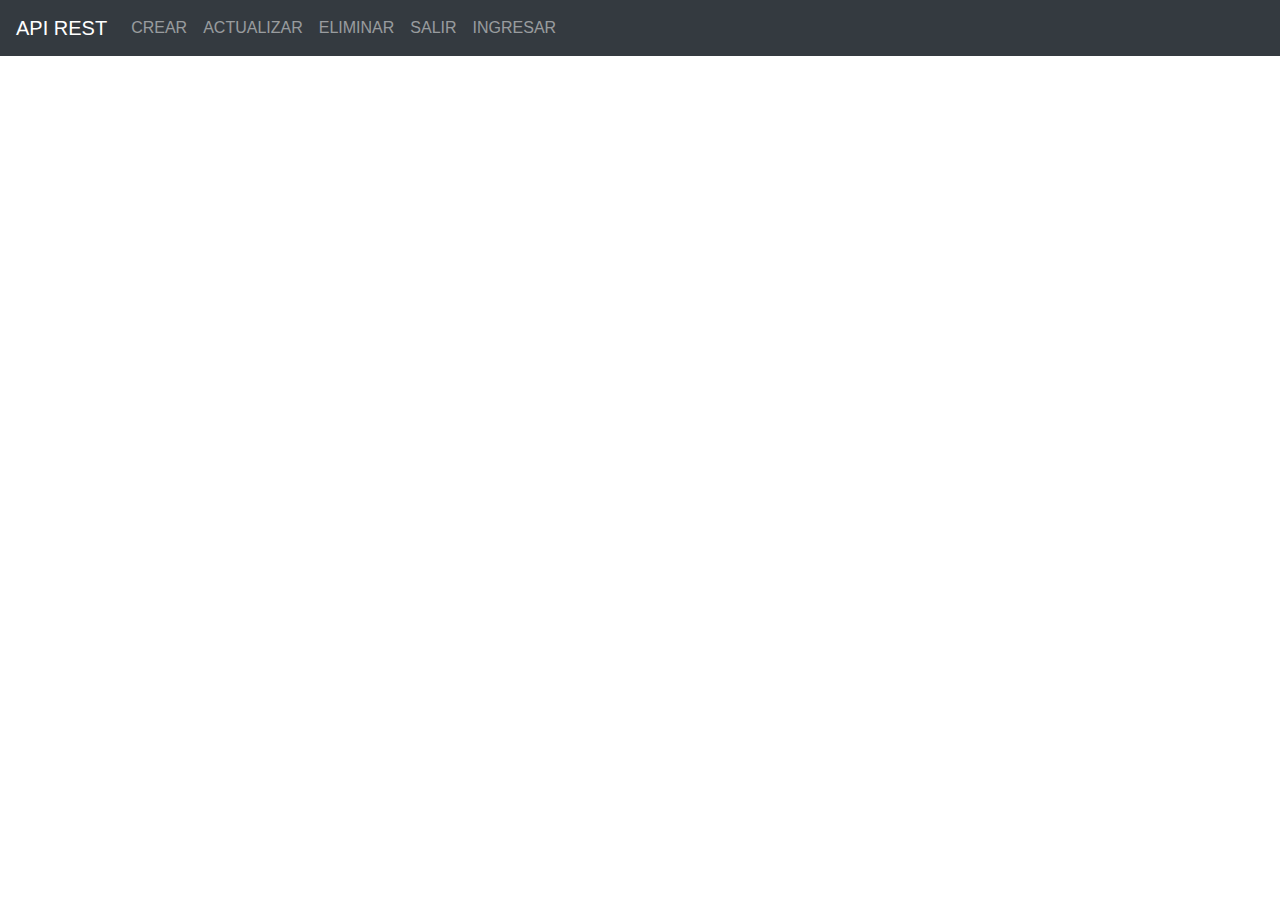
<file: views/index.html>
<!doctype html>
<html lang="en">

<head>
    <!-- Required meta tags -->
    <meta charset="utf-8" />
    <meta name="viewport" content="width=device-width, initial-scale=1, shrink-to-fit=no" />

    <title>ITSZ</title>

    <!-- Bootstrap 4 CSS and custom CSS -->
    <link rel="stylesheet" href="https://maxcdn.bootstrapcdn.com/bootstrap/4.0.0/css/bootstrap.min.css" integrity="sha384-Gn5384xqQ1aoWXA+058RXPxPg6fy4IWvTNh0E263XmFcJlSAwiGgFAW/dAiS6JXm" crossorigin="anonymous" />
    <link rel="stylesheet" type="text/css" href="style.css" />

</head>

<body>

    <!-- navbar -->

    <nav class="navbar navbar-expand-md navbar-dark bg-dark fixed-top">
        <a class="navbar-brand" href="#" id='home'>API REST</a>
        <button class="navbar-toggler" type="button" data-toggle="collapse" data-target="#navbarNavDropdown" aria-controls="navbarNavDropdown">
      <span class="navbar-toggler-icon"></span>
    </button>

        <div class="collapse navbar-collapse" id="navbarNavDropdown">
            <div class="navbar-nav">
                <a class="nav-item nav-link" href="#" id='sign_up'>CREAR</a>
                <a class="nav-item nav-link" href="#" id='update_account'>ACTUALIZAR</a>
                <a class="nav-item nav-link" href="#" id='delete'>ELIMINAR</a>
                <a class="nav-item nav-link" href="#" id='logout'>SALIR</a>
                <a class="nav-item nav-link" href="#" id='login'>INGRESAR</a>

            </div>
        </div>
    </nav>
    <!-- /navbar -->

    <!-- container -->
    <main role="main" class="container starter-template">

        <div class="row">
            <div class="col">

                <!-- where prompt / messages will appear -->
                <div id="response"></div>

                <!-- where main content will appear -->
                <div id="content"></div>
            </div>
        </div>

    </main>
    <!-- /container -->

    <!-- jQuery & Bootstrap 4 JavaScript libraries -->
    <script src="https://code.jquery.com/jquery-3.2.1.min.js"></script>
    <script src="https://cdnjs.cloudflare.com/ajax/libs/popper.js/1.12.9/umd/popper.min.js" integrity="sha384-ApNbgh9B+Y1QKtv3Rn7W3mgPxhU9K/ScQsAP7hUibX39j7fakFPskvXusvfa0b4Q" crossorigin="anonymous"></script>
    <script src="https://maxcdn.bootstrapcdn.com/bootstrap/4.0.0/js/bootstrap.min.js" integrity="sha384-JZR6Spejh4U02d8jOt6vLEHfe/JQGiRRSQQxSfFWpi1MquVdAyjUar5+76PVCmYl" crossorigin="anonymous"></script>

    <script>
        // jQuery codes
        $(document).ready(function() {
            // show sign up / registration form
            $(document).on('click', '#sign_up', function() {

                var html = `
                <h2>Crear Usuario</h2>
                <form id='sign_up_form'>
                    <div class="form-group">
                        <label for="firstname">ID Institucion:</label>
                        <input type="text" class="form-control" name="id_institucion" id="id_institucion" required />
                    </div>
     
                    <div class="form-group">
                        <label for="email">Correo:</label>
                        <input type="email" class="form-control" name="correo" id="correo" required />
                    </div>
     
                    <div class="form-group">
                        <label for="password">Contraseña:</label>
                        <input type="password" class="form-control" name="pass" id="pass" required />
                    </div>
     
                    <button type='submit' class='btn btn-primary'>Registrar</button>
                </form>
                `;

                clearResponse();
                $('#content').html(html);
            });


            // trigger when registration form is submitted
            $(document).on('submit', '#sign_up_form', function() {

                // get form data
                var sign_up_form = $(this);
                var form_data = JSON.stringify(sign_up_form.serializeObject());

                // submit form data to api
                $.ajax({
                    url: "../controllers/usuarios.php",
                    type: "POST",
                    contentType: 'application/json',
                    data: form_data,
                    success: function(result) {
                        $('#response').html("<div class='alert alert-success'>El usuario se registro correctamente.</div>");
                        sign_up_form.find('input').val('');
                    },
                    error: function(xhr, resp, text) {
                        $('#response').html("<div class='alert alert-danger'>El correo ya se encuentra registrado.</div>");
                    }
                });

                return false;
            });

            // show login form
            $(document).on('click', '#login', function() {
                showLoginPage();
            });

            // trigger when login form is submitted
            $(document).on('submit', '#login_form', function() {
                var login_form = $(this);
                var form_data = JSON.stringify(login_form.serializeObject());

                $.ajax({
                    url: "../controllers/login.php",
                    type: "POST",
                    contentType: 'application/json',
                    data: form_data,
                    success: function(result) {
                        setCookie("jwt", result.jwt, 1);
                        showHomePage();
                        $('#response').html("<div class='alert alert-success'>Ingreso correctamente.</div>");

                    },
                    error: function(xhr, resp, text) {
                        // on error, tell the user login has failed & empty the input boxes
                        $('#response').html("<div class='alert alert-danger'>Verifique su usuario y/o contraseña.</div>");
                        login_form.find('input').val('');
                    }
                });

                return false;
            });

            // show home page
            $(document).on('click', '#home', function() {
                showHomePage();
                clearResponse();
            });

            // show update account form
            $(document).on('click', '#update_account', function() {
                showUpdateAccountForm();
            });

            // show update account form
            $(document).on('click', '#delete', function() {
                showDeleteAccountForm();
            });


            // trigger when 'update account' form is submitted
            $(document).on('submit', '#update_account_form', function() {

                var update_account_form = $(this);
                var jwt = getCookie('jwt');
                var update_account_form_obj = update_account_form.serializeObject()
                update_account_form_obj.jwt = jwt;
                var form_data = JSON.stringify(update_account_form_obj);

                $.ajax({
                    url: "../controllers/usuarios.php",
                    type: "PUT",
                    contentType: 'application/json',
                    data: form_data,
                    success: function(result) {

                        $('#response').html("<div class='alert alert-success'>Datos actualizados.</div>");

                        setCookie("jwt", result.jwt, 1);
                    },

                    error: function(xhr, resp, text) {
                        if (xhr.responseJSON.message == "Unable to update user.") {
                            $('#response').html("<div class='alert alert-danger'>No se pueden actualizar los datos.</div>");
                        } else if (xhr.responseJSON.message == "Access denied.") {
                            showLoginPage();
                            $('#response').html("<div class='alert alert-success'>Debe tener una sesión activa</div>");
                        }
                    }
                });

                return false;
            });



            // trigger when 'update account' form is submitted
            $(document).on('submit', '#delete_account_form', function() {

                var delete_account_form = $(this);
                var jwt = getCookie('jwt');
                var delete_account_form_obj = delete_account_form.serializeObject()
                delete_account_form_obj.jwt = jwt;
                var form_data = JSON.stringify(delete_account_form_obj);

                $.ajax({
                    url: "../controllers/usuarios.php",
                    type: "DELETE",
                    contentType: 'application/json',
                    data: form_data,
                    success: function(result) {

                        $('#response').html("<div class='alert alert-success'>Registro eliminado correctamente.</div>");

                        setCookie("jwt", result.jwt, 1);
                    },

                    error: function(xhr, resp, text) {
                        if (xhr.responseJSON.message == "Unable to update user.") {
                            $('#response').html("<div class='alert alert-danger'>No se pueden actualizar los datos.</div>");
                        } else if (xhr.responseJSON.message == "Access denied.") {
                            showLoginPage();
                            $('#response').html("<div class='alert alert-success'>Debe tener una sesión activa</div>");
                        }
                    }
                });

                return false;
            });


            // logout the user
            $(document).on('click', '#logout', function() {
                showLoginPage();
                $('#response').html("<div class='alert alert-info'>Sesión activa</div>");
            });

            // remove any prompt messages
            function clearResponse() {
                $('#response').html('');
            }

            // show login page
            function showLoginPage() {

                // remove jwt
                setCookie("jwt", "", 1);

                // login page html
                var html = `
                <h2>Ingresar</h2>
                <form id='login_form'>
                    <div class='form-group'>
                        <label for='email'>Correo:</label>
                        <input type='email' class='form-control' id='correo' name='correo'>
                    </div>

                    <div class='form-group'>
                        <label for='password'>Contraseña:</label>
                        <input type='password' class='form-control' id='pass' name='pass'>
                    </div>

                    <button type='submit' class='btn btn-primary'>Iniciar Sesión</button>
                </form>
                `;

                $('#content').html(html);
                clearResponse();
                showLoggedOutMenu();
            }

            // function to set cookie
            function setCookie(cname, cvalue, exdays) {
                var d = new Date();
                d.setTime(d.getTime() + (exdays * 24 * 60 * 60 * 1000));
                var expires = "expires=" + d.toUTCString();
                document.cookie = cname + "=" + cvalue + ";" + expires + ";path=/";
            }

            // if the user is logged out
            function showLoggedOutMenu() {
                $("#login, #sign_up").show();
                $("#logout").hide();
            }

            // Pagina de inicio
            function showHomePage() {

                // valida jwt
                var jwt = getCookie('jwt');
                $.post("../controllers/_JWT_ValidaToken.php", JSON.stringify({
                    jwt: jwt
                })).done(function(result) {
                    var html = ` <div class="card">
                                    <div class="card-header">Bienvenido</div>
                                    <div class="card-body">
                                    <h5 class="card-title">Estás conectado.</h5>
                                    <p class="card-text">No podrá acceder a las páginas de inicio y de la cuenta si no ha iniciado sesión.</p>
                                    </div>
                                </div>
                                `;

                    $('#content').html(html);
                    showLoggedInMenu();
                })

                .fail(function(result) {
                    showLoginPage();
                    $('#response').html("<div class='alert alert-danger'>Necesita iniciar sesión para acceder a la página.</div>");
                });
            }

            function getCookie(cname) {
                var name = cname + "=";
                var decodedCookie = decodeURIComponent(document.cookie);
                var ca = decodedCookie.split(';');
                for (var i = 0; i < ca.length; i++) {
                    var c = ca[i];
                    while (c.charAt(0) == ' ') {
                        c = c.substring(1);
                    }

                    if (c.indexOf(name) == 0) {
                        return c.substring(name.length, c.length);
                    }
                }
                return "";
            }

            function showLoggedInMenu() {
                $("#login, #sign_up").hide();
                $("#logout").show();
            }

            function showUpdateAccountForm() {
                // valida jwt
                var jwt = getCookie('jwt');
                $.post("../controllers/_JWT_ValidaToken.php", JSON.stringify({
                    jwt: jwt
                })).done(function(result) {

                    var html = `
                        <h2>Actualizar</h2>
                        <form id='update_account_form'>

                            <div class="form-group">
                                <label for="firstname">ID Usuario</label>
                                <input type="text" class="form-control" name="id_usuario" id="id_usuario" readonly="readonly" required value="` + result.data.id_usuario + `" />
                            </div>

                            <div class="form-group">
                                <label for="firstname">ID Institucion</label>
                                <input type="text" class="form-control" name="id_institucion" id="id_institucion" required value="` + result.data.id_institucion + `" />
                            </div>
                
                            <div class="form-group">
                                <label for="email">Correo</label>
                                <input type="email" class="form-control" name="correo" id="correo" required value="` + result.data.correo + `" />
                            </div>
                
                            <div class="form-group">
                                <label for="password">Contraseña</label>
                                <input type="password" class="form-control" name="pass" id="pass" />
                            </div>
                
                            <button type='submit' class='btn btn-primary'>
                                ACTUALIZAR
                            </button>
                        </form>
                    `;

                    clearResponse();
                    $('#content').html(html);
                })

                // Error
                .fail(function(result) {
                    showLoginPage();
                    $('#response').html("<div class='alert alert-danger'>Error: Necesita una sesión activa.</div>");
                });
            }

            function showDeleteAccountForm() {
                // valida jwt
                var jwt = getCookie('jwt');
                $.post("../controllers/_JWT_ValidaToken.php", JSON.stringify({
                    jwt: jwt
                })).done(function(result) {

                    var html = `
                        <h2>Eliminar</h2>
                        <form id='delete_account_form'>

                            <div class="form-group">
                                <label for="firstname">ID Usuario</label>
                                <input type="text" class="form-control" name="id_usuario" id="id_usuario" required value="` + result.data.id_usuario + `" />
                            </div>

                                           
                            <button type='submit' class='btn btn-primary'>
                                ELIMINAR
                            </button>
                        </form>
                    `;

                    clearResponse();
                    $('#content').html(html);
                })

                // Muentras mensaje de error si la sesión no esta activa
                .fail(function(result) {
                    showLoginPage();
                    $('#response').html("<div class='alert alert-danger'>Error: Necesita una sesión activa.</div>");
                });
            }

            // Crea objeto en formato json
            $.fn.serializeObject = function() {

                var o = {};
                var a = this.serializeArray();
                $.each(a, function() {
                    if (o[this.name] !== undefined) {
                        if (!o[this.name].push) {
                            o[this.name] = [o[this.name]];
                        }
                        o[this.name].push(this.value || '');
                    } else {
                        o[this.name] = this.value || '';
                    }
                });
                return o;
            };
        });
    </script>

</body>

</html>
</file>
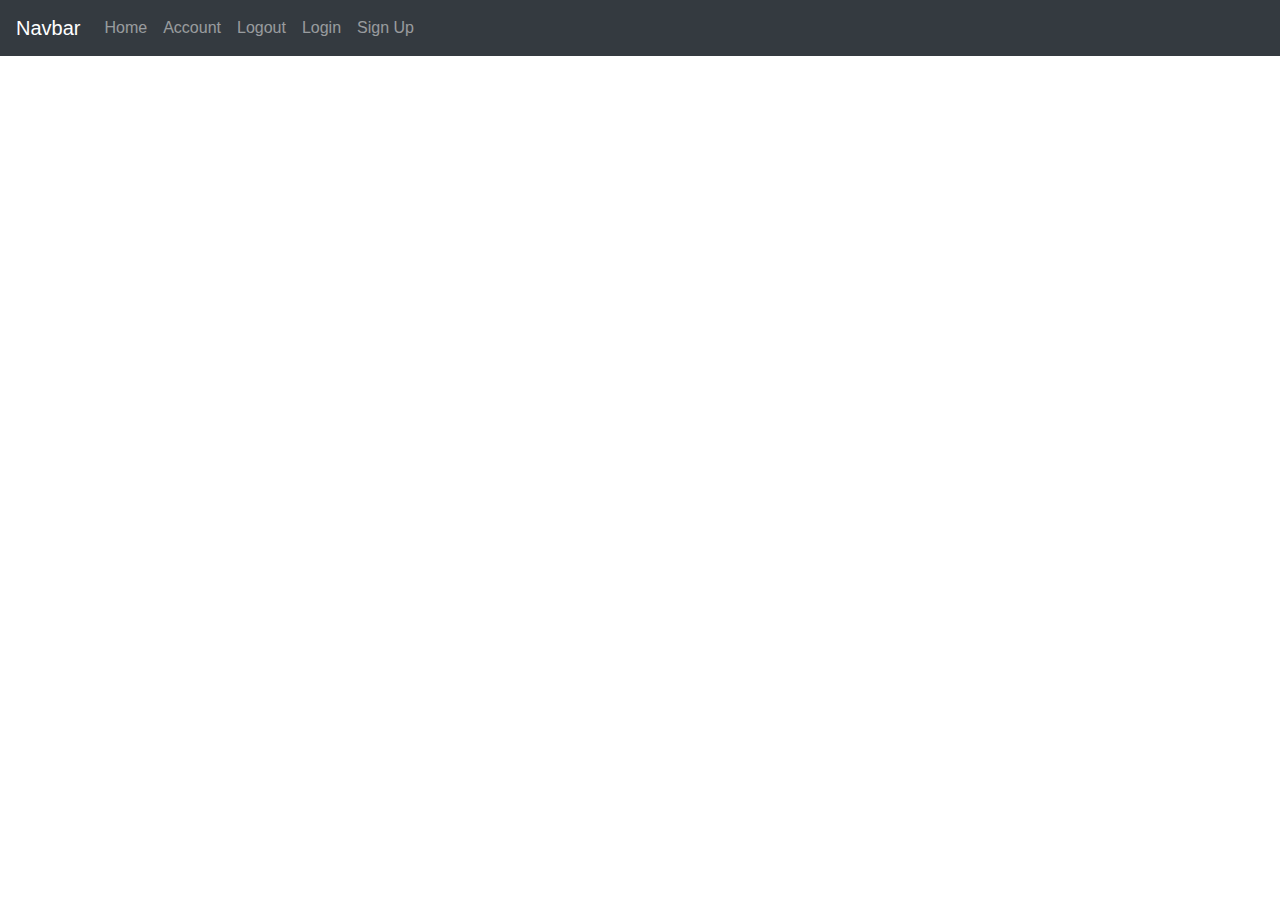
<file: views/login.html>
<!doctype html>
<html lang="en">
    <head>
        <!-- Required meta tags -->
        <meta charset="utf-8" />
        <meta name="viewport" content="width=device-width, initial-scale=1, shrink-to-fit=no" />
 
        <title>Rest API Authentication Example</title>
 
        <!-- Bootstrap 4 CSS and custom CSS -->
        <link rel="stylesheet" href="https://maxcdn.bootstrapcdn.com/bootstrap/4.0.0/css/bootstrap.min.css" integrity="sha384-Gn5384xqQ1aoWXA+058RXPxPg6fy4IWvTNh0E263XmFcJlSAwiGgFAW/dAiS6JXm" crossorigin="anonymous" />
        <link rel="stylesheet" type="text/css" href="style.css" />
 
    </head>
<body>
 
<!-- navbar -->
<nav class="navbar navbar-expand-md navbar-dark bg-dark fixed-top">
    <a class="navbar-brand" href="#">Navbar</a>
    <button class="navbar-toggler" type="button" data-toggle="collapse" data-target="#navbarNavAltMarkup" aria-controls="navbarNavAltMarkup" aria-expanded="false" aria-label="Toggle navigation">
        <span class="navbar-toggler-icon"></span>
    </button>
    <div class="collapse navbar-collapse" id="navbarNavAltMarkup">
        <div class="navbar-nav">
            <a class="nav-item nav-link" href="#" id='home'>Home</a>
            <a class="nav-item nav-link" href="#" id='update_account'>Account</a>
            <a class="nav-item nav-link" href="#" id='logout'>Logout</a>
            <a class="nav-item nav-link" href="#" id='login'>Login</a>
            <a class="nav-item nav-link" href="#" id='sign_up'>Sign Up</a>
        </div>
    </div>
</nav>
<!-- /navbar -->
 
<!-- container -->
<main role="main" class="container starter-template">
 
    <div class="row">
        <div class="col">
 
            <!-- where prompt / messages will appear -->
            <div id="response"></div>
 
            <!-- where main content will appear -->
            <div id="content"></div>
        </div>
    </div>
 
</main>
<!-- /container -->
 
<!-- jQuery & Bootstrap 4 JavaScript libraries -->
<script src="https://code.jquery.com/jquery-3.2.1.min.js"></script>
<script src="https://cdnjs.cloudflare.com/ajax/libs/popper.js/1.12.9/umd/popper.min.js" integrity="sha384-ApNbgh9B+Y1QKtv3Rn7W3mgPxhU9K/ScQsAP7hUibX39j7fakFPskvXusvfa0b4Q" crossorigin="anonymous"></script>
<script src="https://maxcdn.bootstrapcdn.com/bootstrap/4.0.0/js/bootstrap.min.js" integrity="sha384-JZR6Spejh4U02d8jOt6vLEHfe/JQGiRRSQQxSfFWpi1MquVdAyjUar5+76PVCmYl" crossorigin="anonymous"></script>
 
<script>
    // jQuery codes
    $(document).ready(function(){
        // show sign up / registration form
        $(document).on('click', '#sign_up', function(){
     
            var html = `
                <h2>Sign Up</h2>
                <form id='sign_up_form'>
                    <div class="form-group">
                        <label for="firstname">Firstname</label>
                        <input type="text" class="form-control" name="firstname" id="firstname" required />
                    </div>
     
                    <div class="form-group">
                        <label for="lastname">Lastname</label>
                        <input type="text" class="form-control" name="lastname" id="lastname" required />
                    </div>
     
                    <div class="form-group">
                        <label for="email">Email</label>
                        <input type="email" class="form-control" name="email" id="email" required />
                    </div>
     
                    <div class="form-group">
                        <label for="password">Password</label>
                        <input type="password" class="form-control" name="password" id="password" required />
                    </div>
     
                    <button type='submit' class='btn btn-primary'>Sign Up</button>
                </form>
                `;
     
            clearResponse();
            $('#content').html(html);
        });
     
        // trigger when registration form is submitted
        $(document).on('submit', '#sign_up_form', function(){
        
        // get form data
        var sign_up_form=$(this);
        var form_data=JSON.stringify(sign_up_form.serializeObject());

        // submit form data to api
        $.ajax({
            url: "create_user.php",
            type : "POST",
            contentType : 'application/json',
            data : form_data,
            success : function(result) {
                // if response is a success, tell the user it was a successful sign up & empty the input boxes
                $('#response').html("<div class='alert alert-success'>Successful sign up. Please login.</div>");
                sign_up_form.find('input').val('');
            },
            error: function(xhr, resp, text){
                // on error, tell the user sign up failed
                $('#response').html("<div class='alert alert-danger'>Unable to sign up. Please contact admin.</div>");
            }
        });

        return false;
        });
     
        // show login form
        $(document).on('click', '#login', function(){
            showLoginPage();
        });
        
        // trigger when login form is submitted
        $(document).on('submit', '#login_form', function(){
        
        // get form data
        var login_form=$(this);
        var form_data=JSON.stringify(login_form.serializeObject());

        // submit form data to api
        $.ajax({
            url: "../controllers/usuarioslogin.php",
            type : "POST",
            contentType : 'application/json',
            data : form_data,
            success : function(result){
        
                // store jwt to cookie
                setCookie("jwt", result.jwt, 1);
        
                // show home page & tell the user it was a successful login
                showHomePage();
                $('#response').html("<div class='alert alert-success'>Successful login.</div>");
        
            },
            error: function(xhr, resp, text){
                // on error, tell the user login has failed & empty the input boxes
                $('#response').html("<div class='alert alert-danger'>Login failed. Email or password is incorrect.</div>");
                login_form.find('input').val('');
            }
        });

        return false;
        });

        // show home page
        $(document).on('click', '#home', function(){
            showHomePage();
            clearResponse();
        });
        
        // show update account form
        $(document).on('click', '#update_account', function(){
            showUpdateAccountForm();
        });
        
        // trigger when 'update account' form is submitted
        $(document).on('submit', '#update_account_form', function(){
            // handle for update_account_form
            var update_account_form=$(this);

            // validate jwt to verify access
            var jwt = getCookie('jwt');

            // get form data
            var update_account_form_obj = update_account_form.serializeObject()
            
            // add jwt on the object
            update_account_form_obj.jwt = jwt;
            
            // convert object to json string
            var form_data=JSON.stringify(update_account_form_obj);
            
            // submit form data to api
            $.ajax({
                url: "update_user.php",
                type : "POST",
                contentType : 'application/json',
                data : form_data,
                success : function(result) {
            
                    // tell the user account was updated
                    $('#response').html("<div class='alert alert-success'>Account was updated.</div>");
            
                    // store new jwt to coookie
                    setCookie("jwt", result.jwt, 1);
                },
            
                // show error message to user
                error: function(xhr, resp, text){
                    if(xhr.responseJSON.message=="Unable to update user."){
                        $('#response').html("<div class='alert alert-danger'>Unable to update account.</div>");
                    }
                
                    else if(xhr.responseJSON.message=="Access denied."){
                        showLoginPage();
                        $('#response').html("<div class='alert alert-success'>Access denied. Please login</div>");
                    }
                }
            });

            return false;
        });

        // logout the user
        $(document).on('click', '#logout', function(){
            showLoginPage();
            $('#response').html("<div class='alert alert-info'>You are logged out.</div>");
        });
     
        // remove any prompt messages
        function clearResponse(){
            $('#response').html('');
        }
        
        // show login page
        function showLoginPage(){
            
            // remove jwt
            setCookie("jwt", "", 1);

            // login page html
            var html = `
                <h2>Login</h2>
                <form id='login_form'>
                    <div class='form-group'>
                        <label for='email'>Email address</label>
                        <input type='email' class='form-control' id='correo' name='correo' placeholder='Enter email'>
                    </div>

                    <div class='form-group'>
                        <label for='password'>Password</label>
                        <input type='password' class='form-control' id='pass' name='pass' placeholder='Password'>
                    </div>

                    <button type='submit' class='btn btn-primary'>Login</button>
                </form>
                `;

            $('#content').html(html);
            clearResponse();
            showLoggedOutMenu();
        }

        // function to set cookie
        function setCookie(cname, cvalue, exdays) {
            var d = new Date();
            d.setTime(d.getTime() + (exdays*24*60*60*1000));
            var expires = "expires="+ d.toUTCString();
            document.cookie = cname + "=" + cvalue + ";" + expires + ";path=/";
        }

        // if the user is logged out
        function showLoggedOutMenu(){
            // show login and sign up from navbar & hide logout button
            $("#login, #sign_up").show();
            $("#logout").hide();
        }
        
        // show home page
        function showHomePage(){
        
        // validate jwt to verify access
        var jwt = getCookie('jwt');
        $.post("../controllers/_JWT_ValidaToken.php", JSON.stringify({ jwt:jwt })).done(function(result) {

        // if valid, show homepage
        var html = `
            <div class="card">
                <div class="card-header">Welcome to Home!</div>
                <div class="card-body">
                    <h5 class="card-title">You are logged in.</h5>
                    <p class="card-text">You won't be able to access the home and account pages if you are not logged in.</p>
                </div>
            </div>
            `;
        
            $('#content').html(html);
            showLoggedInMenu();
            })

            // show login page on error
            .fail(function(result){
                showLoginPage();
                $('#response').html("<div class='alert alert-danger'>Please login to access the home page.</div>");
            });
        }

        // get or read cookie
        function getCookie(cname){
            var name = cname + "=";
            var decodedCookie = decodeURIComponent(document.cookie);
            var ca = decodedCookie.split(';');
            for(var i = 0; i <ca.length; i++) {
                var c = ca[i];
                while (c.charAt(0) == ' '){
                    c = c.substring(1);
                }
        
                if (c.indexOf(name) == 0) {
                    return c.substring(name.length, c.length);
                }
            }
            return "";
        }

        // if the user is logged in
        function showLoggedInMenu(){
            // hide login and sign up from navbar & show logout button
            $("#login, #sign_up").hide();
            $("#logout").show();
        }
        
        function showUpdateAccountForm(){
            // validate jwt to verify access
            var jwt = getCookie('jwt');
            $.post("../controllers/_JWT_ValidaToken.php", JSON.stringify({ jwt:jwt })).done(function(result) {
        
                // if response is valid, put user details in the form
                var html = `
                        <h2>Update Account</h2>
                        <form id='update_account_form'>
                            <div class="form-group">
                                <label for="firstname">Firstname</label>
                                <input type="text" class="form-control" name="firstname" id="firstname" required value="` + result.data.firstname + `" />
                            </div>
                
                            <div class="form-group">
                                <label for="lastname">Lastname</label>
                                <input type="text" class="form-control" name="lastname" id="lastname" required value="` + result.data.lastname + `" />
                            </div>
                
                            <div class="form-group">
                                <label for="email">Email</label>
                                <input type="email" class="form-control" name="email" id="email" required value="` + result.data.email + `" />
                            </div>
                
                            <div class="form-group">
                                <label for="password">Password</label>
                                <input type="password" class="form-control" name="password" id="password" />
                            </div>
                
                            <button type='submit' class='btn btn-primary'>
                                Save Changes
                            </button>
                        </form>
                    `;
                
                clearResponse();
                $('#content').html(html);
            })
        
            // on error/fail, tell the user he needs to login to show the account page
            .fail(function(result){
                showLoginPage();
                $('#response').html("<div class='alert alert-danger'>Please login to access the account page.</div>");
            });
        }
        
        // function to make form values to json format
            $.fn.serializeObject = function(){
            
            var o = {};
            var a = this.serializeArray();
            $.each(a, function() {
                if (o[this.name] !== undefined) {
                    if (!o[this.name].push) {
                        o[this.name] = [o[this.name]];
                    }
                    o[this.name].push(this.value || '');
                } else {
                    o[this.name] = this.value || '';
                }
            });
            return o;
            };
    });
    </script>
 
</body>
</html>
</file>
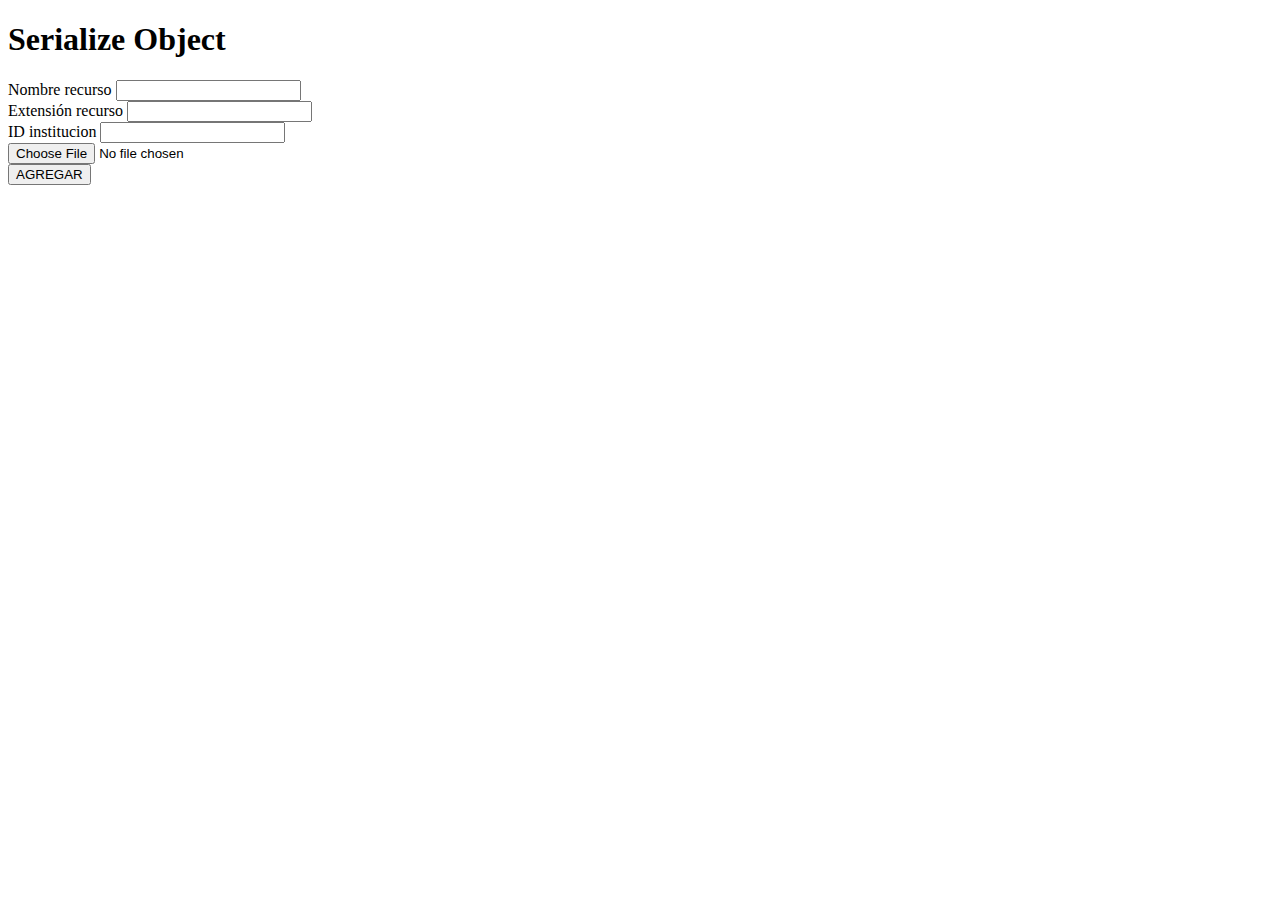
<file: views/serialize.html>
<!doctype html>
<html>

<head>
	<meta charset="utf-8">
	<meta http-equiv="X-UA-Compatible" content="IE=edge,chrome=1">
	<meta name="viewport" content="width=device-width, initial-scale=1">
	<title>Serialize Object </title>
	<link href="https://www.jqueryscript.net/css/jquerysctipttop.css" rel="stylesheet" type="text/css">
	<link rel="stylesheet" href="https://maxcdn.bootstrapcdn.com/bootstrap/4.0.0-beta.2/css/bootstrap.min.css" integrity="sha384-PsH8R72JQ3SOdhVi3uxftmaW6Vc51MKb0q5P2rRUpPvrszuE4W1povHYgTpBfshb" crossorigin="anonymous">
	<script src="https://code.jquery.com/jquery-3.2.1.min.js" integrity="sha384-xBuQ/xzmlsLoJpyjoggmTEz8OWUFM0/RC5BsqQBDX2v5cMvDHcMakNTNrHIW2I5f" crossorigin="anonymous"></script>
	<script src="js/jquery.serializeObject.js"></script>
</head>

<body>

	<div class="container">
		<h1>Serialize Object</h1>

		<form>
			<div class="form-group">
				<label for="nombre_recurso">Nombre recurso</label>
				<input type="text" name="nombre_recurso" placeholder="" class="form-control">
			</div>

			<div class="form-group">
				<label for="ext_recurso">Extensión recurso</label>
				<input type="text" name="ext_recurso" class="form-control">
			</div>

			<div class="form-group">
				<label for="institucionesid_institucion">ID institucion</label>
				<input type="text" name="institucionesid_institucion" class="form-control">
			</div>

			<div class="form-group">
				<label for="imagen"></label>
				<input type="file" name="imagen" class="form-control">
			</div>

			<div class="form-group">
				<input type="submit" class="btn btn-danger" value="AGREGAR">
			</div>

		</form>


		<script>
			$(function () {
				$('form').on('submit', function (e) {
					e.preventDefault();
					$(this).serializeObject().done(function (o) {
						if (window.console) console.log(o);
						var j = JSON.stringify(o);
						//alert(j);
						//window.open("data:image/png;base64," + o.userfile.data);
						console.log();
						$.ajax({
							url: "../controllers/prueba.php",
							type: "POST",
							contentType: 'application/json',
							data: j,
							success: function (result) {
								$('#response').html("Bien");

							},
							error: function (xhr, resp, text) {
								$('#response').html("Mal.</div>");
							}
						});


					});
				});
			});
		</script>

</body>

</html>
</file>
<file: views/style.css>
body { padding-top: 5rem; }
.starter-template { padding: 3rem 1.5rem; }
/* #logout{ display:none; }
</file>
